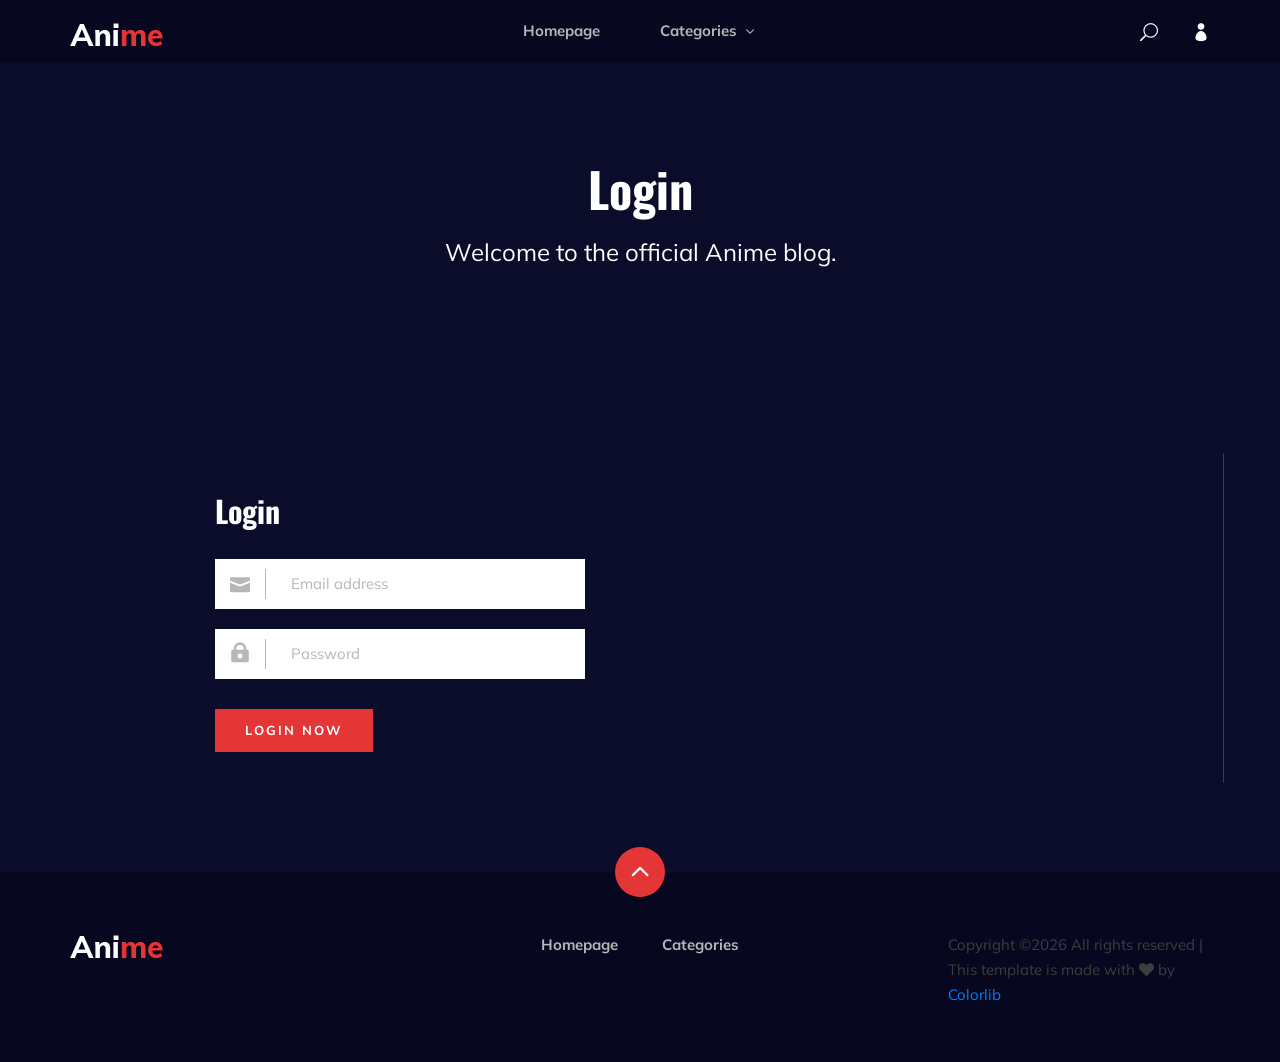
<file: login.html>
<!DOCTYPE html>
<html lang="zxx">

<head>
    <meta charset="UTF-8">
    <meta name="description" content="Anime Template">
    <meta name="keywords" content="Anime, unica, creative, html">
    <meta name="viewport" content="width=device-width, initial-scale=1.0">
    <meta http-equiv="X-UA-Compatible" content="ie=edge">
    <title>Anime | Template</title>

    <!-- Google Font -->
    <link href="https://fonts.googleapis.com/css2?family=Oswald:wght@300;400;500;600;700&display=swap" rel="stylesheet">
    <link href="https://fonts.googleapis.com/css2?family=Mulish:wght@300;400;500;600;700;800;900&display=swap"
        rel="stylesheet">
    <link rel="stylesheet" href="https://unpkg.com/swiper@8/swiper-bundle.min.css" />
    <!-- Css Styles -->
    <link rel="stylesheet" href="css/bootstrap.min.css" type="text/css">
    <link rel="stylesheet" href="css/font-awesome.min.css" type="text/css">
    <link rel="stylesheet" href="css/elegant-icons.css" type="text/css">
    <link rel="stylesheet" href="css/style.css" type="text/css">
</head>

<body>
    <!-- Page Preloder -->
    <div id="preloder" class="preloder">
        <div class="loader"></div>
    </div>

    <!-- Header Section Begin -->
    <header class="header">
        <div class="container">
            <div class="row">
                <div class="col-lg-2">
                    <div class="header__logo">
                        <a href="./index.html">
                            <img src="img/logo.png" alt="">
                        </a>
                    </div>
                </div>
                <div class="col-lg-8">
                    <div class="header__nav">
                        <nav class="header__menu mobile-menu">
                            <ul>
                                <li><a href="./index.html">Homepage</a></li>
                                <li><a href="./categories.html">Categories <span class="arrow_carrot-down"></span></a>
                                    <ul class="dropdown">
                                        <li><a href="./categories.html">Categories</a></li>
                                    </ul>
                                </li>
                            </ul>
                        </nav>
                    </div>
                </div>
                <div class="col-lg-2">
                    <div class="header__right">
                        <a href="#" class="search-switch"><span class="icon_search"></span></a>
                        <a href="./login.html"><span class="icon_profile"></span></a>
                    </div>
                </div>
            </div>
            <div id="mobile-menu-wrap"></div>
        </div>
    </header>
    <!-- Header End -->

    <!-- Normal Breadcrumb Begin -->
    <section class="normal-breadcrumb set-bg" data-setbg="img/normal-breadcrumb.jpg">
        <div class="container">
            <div class="row">
                <div class="col-lg-12 text-center">
                    <div class="normal__breadcrumb__text">
                        <h2>Login</h2>
                        <p>Welcome to the official Anime blog.</p>
                    </div>
                </div>
            </div>
        </div>
    </section>
    <!-- Normal Breadcrumb End -->

    <!-- Login Section Begin -->
    <section class="login spad">
        <div class="container">
            <div class="row">
                <div class="col-lg-12">
                    <div class="login__form">
                        <h3>Login</h3>
                        <form action="#">
                            <div class="input__item">
                                <input type="text" placeholder="Email address">
                                <span class="icon_mail"></span>
                            </div>
                            <div class="input__item">
                                <input type="text" placeholder="Password">
                                <span class="icon_lock"></span>
                            </div>
                            <button type="submit" class="site-btn">Login Now</button>
                        </form>
                    </div>
                </div>
            </div>
        </div>
    </section>
    <!-- Login Section End -->

    <!-- Footer Section Begin -->
    <footer class="footer">
        <div class="page-up">
            <a href="#" id="scrollToTopButton"><span class="arrow_carrot-up"></span></a>
        </div>
        <div class="container">
            <div class="row">
                <div class="col-lg-3">
                    <div class="footer__logo">
                        <a href="./index.html"><img src="img/logo.png" alt=""></a>
                    </div>
                </div>
                <div class="col-lg-6">
                    <div class="footer__nav">
                        <ul>
                            <li class="active"><a href="./index.html">Homepage</a></li>
                            <li><a href="./categories.html">Categories</a></li>
                        </ul>
                    </div>
                </div>
                <div class="col-lg-3">
                    <p><!-- Link back to Colorlib can't be removed. Template is licensed under CC BY 3.0. -->
                      Copyright &copy;<script>document.write(new Date().getFullYear());</script> All rights reserved | This template is made with <i class="fa fa-heart" aria-hidden="true"></i> by <a href="https://colorlib.com" target="_blank">Colorlib</a>
                      <!-- Link back to Colorlib can't be removed. Template is licensed under CC BY 3.0. --></p>

                  </div>
              </div>
          </div>
      </footer>
      <!-- Footer Section End -->

      <!-- Search model Begin -->
      <div class="search-model">
        <div class="h-100 d-flex align-items-center justify-content-center">
            <div class="search-close-switch"><i class="icon_close"></i></div>
            <form class="search-model-form">
                <input type="text" id="search-input" placeholder="Search here.....">
            </form>
        </div>
    </div>
    <!-- Search model end -->

    <!-- Js Plugins -->
</body>

</html>
</file>
<file: css/elegant-icons.css>
@font-face {
	font-family: 'ElegantIcons';
	src:url('../fonts/ElegantIcons.eot');
	src:url('../fonts/ElegantIcons.eot?#iefix') format('embedded-opentype'),
		url('../fonts/ElegantIcons.woff') format('woff'),
		url('../fonts/ElegantIcons.ttf') format('truetype'),
		url('../fonts/ElegantIcons.svg#ElegantIcons') format('svg');
	font-weight: normal;
	font-style: normal;
}

/* Use the following CSS code if you want to use data attributes for inserting your icons */
[data-icon]:before {
	font-family: 'ElegantIcons';
	content: attr(data-icon);
	speak: none;
	font-weight: normal;
	font-variant: normal;
	text-transform: none;
	line-height: 1;
	-webkit-font-smoothing: antialiased;
	-moz-osx-font-smoothing: grayscale;
}

/* Use the following CSS code if you want to have a class per icon */
/*
Instead of a list of all class selectors,
you can use the generic selector below, but it's slower:
[class*="your-class-prefix"] {
*/
.arrow_up, .arrow_down, .arrow_left, .arrow_right, .arrow_left-up, .arrow_right-up, .arrow_right-down, .arrow_left-down, .arrow-up-down, .arrow_up-down_alt, .arrow_left-right_alt, .arrow_left-right, .arrow_expand_alt2, .arrow_expand_alt, .arrow_condense, .arrow_expand, .arrow_move, .arrow_carrot-up, .arrow_carrot-down, .arrow_carrot-left, .arrow_carrot-right, .arrow_carrot-2up, .arrow_carrot-2down, .arrow_carrot-2left, .arrow_carrot-2right, .arrow_carrot-up_alt2, .arrow_carrot-down_alt2, .arrow_carrot-left_alt2, .arrow_carrot-right_alt2, .arrow_carrot-2up_alt2, .arrow_carrot-2down_alt2, .arrow_carrot-2left_alt2, .arrow_carrot-2right_alt2, .arrow_triangle-up, .arrow_triangle-down, .arrow_triangle-left, .arrow_triangle-right, .arrow_triangle-up_alt2, .arrow_triangle-down_alt2, .arrow_triangle-left_alt2, .arrow_triangle-right_alt2, .arrow_back, .icon_minus-06, .icon_plus, .icon_close, .icon_check, .icon_minus_alt2, .icon_plus_alt2, .icon_close_alt2, .icon_check_alt2, .icon_zoom-out_alt, .icon_zoom-in_alt, .icon_search, .icon_box-empty, .icon_box-selected, .icon_minus-box, .icon_plus-box, .icon_box-checked, .icon_circle-empty, .icon_circle-slelected, .icon_stop_alt2, .icon_stop, .icon_pause_alt2, .icon_pause, .icon_menu, .icon_menu-square_alt2, .icon_menu-circle_alt2, .icon_ul, .icon_ol, .icon_adjust-horiz, .icon_adjust-vert, .icon_document_alt, .icon_documents_alt, .icon_pencil, .icon_pencil-edit_alt, .icon_pencil-edit, .icon_folder-alt, .icon_folder-open_alt, .icon_folder-add_alt, .icon_info_alt, .icon_error-oct_alt, .icon_error-circle_alt, .icon_error-triangle_alt, .icon_question_alt2, .icon_question, .icon_comment_alt, .icon_chat_alt, .icon_vol-mute_alt, .icon_volume-low_alt, .icon_volume-high_alt, .icon_quotations, .icon_quotations_alt2, .icon_clock_alt, .icon_lock_alt, .icon_lock-open_alt, .icon_key_alt, .icon_cloud_alt, .icon_cloud-upload_alt, .icon_cloud-download_alt, .icon_image, .icon_images, .icon_lightbulb_alt, .icon_gift_alt, .icon_house_alt, .icon_genius, .icon_mobile, .icon_tablet, .icon_laptop, .icon_desktop, .icon_camera_alt, .icon_mail_alt, .icon_cone_alt, .icon_ribbon_alt, .icon_bag_alt, .icon_creditcard, .icon_cart_alt, .icon_paperclip, .icon_tag_alt, .icon_tags_alt, .icon_trash_alt, .icon_cursor_alt, .icon_mic_alt, .icon_compass_alt, .icon_pin_alt, .icon_pushpin_alt, .icon_map_alt, .icon_drawer_alt, .icon_toolbox_alt, .icon_book_alt, .icon_calendar, .icon_film, .icon_table, .icon_contacts_alt, .icon_headphones, .icon_lifesaver, .icon_piechart, .icon_refresh, .icon_link_alt, .icon_link, .icon_loading, .icon_blocked, .icon_archive_alt, .icon_heart_alt, .icon_star_alt, .icon_star-half_alt, .icon_star, .icon_star-half, .icon_tools, .icon_tool, .icon_cog, .icon_cogs, .arrow_up_alt, .arrow_down_alt, .arrow_left_alt, .arrow_right_alt, .arrow_left-up_alt, .arrow_right-up_alt, .arrow_right-down_alt, .arrow_left-down_alt, .arrow_condense_alt, .arrow_expand_alt3, .arrow_carrot_up_alt, .arrow_carrot-down_alt, .arrow_carrot-left_alt, .arrow_carrot-right_alt, .arrow_carrot-2up_alt, .arrow_carrot-2dwnn_alt, .arrow_carrot-2left_alt, .arrow_carrot-2right_alt, .arrow_triangle-up_alt, .arrow_triangle-down_alt, .arrow_triangle-left_alt, .arrow_triangle-right_alt, .icon_minus_alt, .icon_plus_alt, .icon_close_alt, .icon_check_alt, .icon_zoom-out, .icon_zoom-in, .icon_stop_alt, .icon_menu-square_alt, .icon_menu-circle_alt, .icon_document, .icon_documents, .icon_pencil_alt, .icon_folder, .icon_folder-open, .icon_folder-add, .icon_folder_upload, .icon_folder_download, .icon_info, .icon_error-circle, .icon_error-oct, .icon_error-triangle, .icon_question_alt, .icon_comment, .icon_chat, .icon_vol-mute, .icon_volume-low, .icon_volume-high, .icon_quotations_alt, .icon_clock, .icon_lock, .icon_lock-open, .icon_key, .icon_cloud, .icon_cloud-upload, .icon_cloud-download, .icon_lightbulb, .icon_gift, .icon_house, .icon_camera, .icon_mail, .icon_cone, .icon_ribbon, .icon_bag, .icon_cart, .icon_tag, .icon_tags, .icon_trash, .icon_cursor, .icon_mic, .icon_compass, .icon_pin, .icon_pushpin, .icon_map, .icon_drawer, .icon_toolbox, .icon_book, .icon_contacts, .icon_archive, .icon_heart, .icon_profile, .icon_group, .icon_grid-2x2, .icon_grid-3x3, .icon_music, .icon_pause_alt, .icon_phone, .icon_upload, .icon_download, .social_facebook, .social_twitter, .social_pinterest, .social_googleplus, .social_tumblr, .social_tumbleupon, .social_wordpress, .social_instagram, .social_dribbble, .social_vimeo, .social_linkedin, .social_rss, .social_deviantart, .social_share, .social_myspace, .social_skype, .social_youtube, .social_picassa, .social_googledrive, .social_flickr, .social_blogger, .social_spotify, .social_delicious, .social_facebook_circle, .social_twitter_circle, .social_pinterest_circle, .social_googleplus_circle, .social_tumblr_circle, .social_stumbleupon_circle, .social_wordpress_circle, .social_instagram_circle, .social_dribbble_circle, .social_vimeo_circle, .social_linkedin_circle, .social_rss_circle, .social_deviantart_circle, .social_share_circle, .social_myspace_circle, .social_skype_circle, .social_youtube_circle, .social_picassa_circle, .social_googledrive_alt2, .social_flickr_circle, .social_blogger_circle, .social_spotify_circle, .social_delicious_circle, .social_facebook_square, .social_twitter_square, .social_pinterest_square, .social_googleplus_square, .social_tumblr_square, .social_stumbleupon_square, .social_wordpress_square, .social_instagram_square, .social_dribbble_square, .social_vimeo_square, .social_linkedin_square, .social_rss_square, .social_deviantart_square, .social_share_square, .social_myspace_square, .social_skype_square, .social_youtube_square, .social_picassa_square, .social_googledrive_square, .social_flickr_square, .social_blogger_square, .social_spotify_square, .social_delicious_square, .icon_printer, .icon_calulator, .icon_building, .icon_floppy, .icon_drive, .icon_search-2, .icon_id, .icon_id-2, .icon_puzzle, .icon_like, .icon_dislike, .icon_mug, .icon_currency, .icon_wallet, .icon_pens, .icon_easel, .icon_flowchart, .icon_datareport, .icon_briefcase, .icon_shield, .icon_percent, .icon_globe, .icon_globe-2, .icon_target, .icon_hourglass, .icon_balance, .icon_rook, .icon_printer-alt, .icon_calculator_alt, .icon_building_alt, .icon_floppy_alt, .icon_drive_alt, .icon_search_alt, .icon_id_alt, .icon_id-2_alt, .icon_puzzle_alt, .icon_like_alt, .icon_dislike_alt, .icon_mug_alt, .icon_currency_alt, .icon_wallet_alt, .icon_pens_alt, .icon_easel_alt, .icon_flowchart_alt, .icon_datareport_alt, .icon_briefcase_alt, .icon_shield_alt, .icon_percent_alt, .icon_globe_alt, .icon_clipboard {
	font-family: 'ElegantIcons';
	speak: none;
	font-style: normal;
	font-weight: normal;
	font-variant: normal;
	text-transform: none;
	line-height: 1;
	-webkit-font-smoothing: antialiased;
}
.arrow_up:before {
	content: "\21";
}
.arrow_down:before {
	content: "\22";
}
.arrow_left:before {
	content: "\23";
}
.arrow_right:before {
	content: "\24";
}
.arrow_left-up:before {
	content: "\25";
}
.arrow_right-up:before {
	content: "\26";
}
.arrow_right-down:before {
	content: "\27";
}
.arrow_left-down:before {
	content: "\28";
}
.arrow-up-down:before {
	content: "\29";
}
.arrow_up-down_alt:before {
	content: "\2a";
}
.arrow_left-right_alt:before {
	content: "\2b";
}
.arrow_left-right:before {
	content: "\2c";
}
.arrow_expand_alt2:before {
	content: "\2d";
}
.arrow_expand_alt:before {
	content: "\2e";
}
.arrow_condense:before {
	content: "\2f";
}
.arrow_expand:before {
	content: "\30";
}
.arrow_move:before {
	content: "\31";
}
.arrow_carrot-up:before {
	content: "\32";
}
.arrow_carrot-down:before {
	content: "\33";
}
.arrow_carrot-left:before {
	content: "\34";
}
.arrow_carrot-right:before {
	content: "\35";
}
.arrow_carrot-2up:before {
	content: "\36";
}
.arrow_carrot-2down:before {
	content: "\37";
}
.arrow_carrot-2left:before {
	content: "\38";
}
.arrow_carrot-2right:before {
	content: "\39";
}
.arrow_carrot-up_alt2:before {
	content: "\3a";
}
.arrow_carrot-down_alt2:before {
	content: "\3b";
}
.arrow_carrot-left_alt2:before {
	content: "\3c";
}
.arrow_carrot-right_alt2:before {
	content: "\3d";
}
.arrow_carrot-2up_alt2:before {
	content: "\3e";
}
.arrow_carrot-2down_alt2:before {
	content: "\3f";
}
.arrow_carrot-2left_alt2:before {
	content: "\40";
}
.arrow_carrot-2right_alt2:before {
	content: "\41";
}
.arrow_triangle-up:before {
	content: "\42";
}
.arrow_triangle-down:before {
	content: "\43";
}
.arrow_triangle-left:before {
	content: "\44";
}
.arrow_triangle-right:before {
	content: "\45";
}
.arrow_triangle-up_alt2:before {
	content: "\46";
}
.arrow_triangle-down_alt2:before {
	content: "\47";
}
.arrow_triangle-left_alt2:before {
	content: "\48";
}
.arrow_triangle-right_alt2:before {
	content: "\49";
}
.arrow_back:before {
	content: "\4a";
}
.icon_minus-06:before {
	content: "\4b";
}
.icon_plus:before {
	content: "\4c";
}
.icon_close:before {
	content: "\4d";
}
.icon_check:before {
	content: "\4e";
}
.icon_minus_alt2:before {
	content: "\4f";
}
.icon_plus_alt2:before {
	content: "\50";
}
.icon_close_alt2:before {
	content: "\51";
}
.icon_check_alt2:before {
	content: "\52";
}
.icon_zoom-out_alt:before {
	content: "\53";
}
.icon_zoom-in_alt:before {
	content: "\54";
}
.icon_search:before {
	content: "\55";
}
.icon_box-empty:before {
	content: "\56";
}
.icon_box-selected:before {
	content: "\57";
}
.icon_minus-box:before {
	content: "\58";
}
.icon_plus-box:before {
	content: "\59";
}
.icon_box-checked:before {
	content: "\5a";
}
.icon_circle-empty:before {
	content: "\5b";
}
.icon_circle-slelected:before {
	content: "\5c";
}
.icon_stop_alt2:before {
	content: "\5d";
}
.icon_stop:before {
	content: "\5e";
}
.icon_pause_alt2:before {
	content: "\5f";
}
.icon_pause:before {
	content: "\60";
}
.icon_menu:before {
	content: "\61";
}
.icon_menu-square_alt2:before {
	content: "\62";
}
.icon_menu-circle_alt2:before {
	content: "\63";
}
.icon_ul:before {
	content: "\64";
}
.icon_ol:before {
	content: "\65";
}
.icon_adjust-horiz:before {
	content: "\66";
}
.icon_adjust-vert:before {
	content: "\67";
}
.icon_document_alt:before {
	content: "\68";
}
.icon_documents_alt:before {
	content: "\69";
}
.icon_pencil:before {
	content: "\6a";
}
.icon_pencil-edit_alt:before {
	content: "\6b";
}
.icon_pencil-edit:before {
	content: "\6c";
}
.icon_folder-alt:before {
	content: "\6d";
}
.icon_folder-open_alt:before {
	content: "\6e";
}
.icon_folder-add_alt:before {
	content: "\6f";
}
.icon_info_alt:before {
	content: "\70";
}
.icon_error-oct_alt:before {
	content: "\71";
}
.icon_error-circle_alt:before {
	content: "\72";
}
.icon_error-triangle_alt:before {
	content: "\73";
}
.icon_question_alt2:before {
	content: "\74";
}
.icon_question:before {
	content: "\75";
}
.icon_comment_alt:before {
	content: "\76";
}
.icon_chat_alt:before {
	content: "\77";
}
.icon_vol-mute_alt:before {
	content: "\78";
}
.icon_volume-low_alt:before {
	content: "\79";
}
.icon_volume-high_alt:before {
	content: "\7a";
}
.icon_quotations:before {
	content: "\7b";
}
.icon_quotations_alt2:before {
	content: "\7c";
}
.icon_clock_alt:before {
	content: "\7d";
}
.icon_lock_alt:before {
	content: "\7e";
}
.icon_lock-open_alt:before {
	content: "\e000";
}
.icon_key_alt:before {
	content: "\e001";
}
.icon_cloud_alt:before {
	content: "\e002";
}
.icon_cloud-upload_alt:before {
	content: "\e003";
}
.icon_cloud-download_alt:before {
	content: "\e004";
}
.icon_image:before {
	content: "\e005";
}
.icon_images:before {
	content: "\e006";
}
.icon_lightbulb_alt:before {
	content: "\e007";
}
.icon_gift_alt:before {
	content: "\e008";
}
.icon_house_alt:before {
	content: "\e009";
}
.icon_genius:before {
	content: "\e00a";
}
.icon_mobile:before {
	content: "\e00b";
}
.icon_tablet:before {
	content: "\e00c";
}
.icon_laptop:before {
	content: "\e00d";
}
.icon_desktop:before {
	content: "\e00e";
}
.icon_camera_alt:before {
	content: "\e00f";
}
.icon_mail_alt:before {
	content: "\e010";
}
.icon_cone_alt:before {
	content: "\e011";
}
.icon_ribbon_alt:before {
	content: "\e012";
}
.icon_bag_alt:before {
	content: "\e013";
}
.icon_creditcard:before {
	content: "\e014";
}
.icon_cart_alt:before {
	content: "\e015";
}
.icon_paperclip:before {
	content: "\e016";
}
.icon_tag_alt:before {
	content: "\e017";
}
.icon_tags_alt:before {
	content: "\e018";
}
.icon_trash_alt:before {
	content: "\e019";
}
.icon_cursor_alt:before {
	content: "\e01a";
}
.icon_mic_alt:before {
	content: "\e01b";
}
.icon_compass_alt:before {
	content: "\e01c";
}
.icon_pin_alt:before {
	content: "\e01d";
}
.icon_pushpin_alt:before {
	content: "\e01e";
}
.icon_map_alt:before {
	content: "\e01f";
}
.icon_drawer_alt:before {
	content: "\e020";
}
.icon_toolbox_alt:before {
	content: "\e021";
}
.icon_book_alt:before {
	content: "\e022";
}
.icon_calendar:before {
	content: "\e023";
}
.icon_film:before {
	content: "\e024";
}
.icon_table:before {
	content: "\e025";
}
.icon_contacts_alt:before {
	content: "\e026";
}
.icon_headphones:before {
	content: "\e027";
}
.icon_lifesaver:before {
	content: "\e028";
}
.icon_piechart:before {
	content: "\e029";
}
.icon_refresh:before {
	content: "\e02a";
}
.icon_link_alt:before {
	content: "\e02b";
}
.icon_link:before {
	content: "\e02c";
}
.icon_loading:before {
	content: "\e02d";
}
.icon_blocked:before {
	content: "\e02e";
}
.icon_archive_alt:before {
	content: "\e02f";
}
.icon_heart_alt:before {
	content: "\e030";
}
.icon_star_alt:before {
	content: "\e031";
}
.icon_star-half_alt:before {
	content: "\e032";
}
.icon_star:before {
	content: "\e033";
}
.icon_star-half:before {
	content: "\e034";
}
.icon_tools:before {
	content: "\e035";
}
.icon_tool:before {
	content: "\e036";
}
.icon_cog:before {
	content: "\e037";
}
.icon_cogs:before {
	content: "\e038";
}
.arrow_up_alt:before {
	content: "\e039";
}
.arrow_down_alt:before {
	content: "\e03a";
}
.arrow_left_alt:before {
	content: "\e03b";
}
.arrow_right_alt:before {
	content: "\e03c";
}
.arrow_left-up_alt:before {
	content: "\e03d";
}
.arrow_right-up_alt:before {
	content: "\e03e";
}
.arrow_right-down_alt:before {
	content: "\e03f";
}
.arrow_left-down_alt:before {
	content: "\e040";
}
.arrow_condense_alt:before {
	content: "\e041";
}
.arrow_expand_alt3:before {
	content: "\e042";
}
.arrow_carrot_up_alt:before {
	content: "\e043";
}
.arrow_carrot-down_alt:before {
	content: "\e044";
}
.arrow_carrot-left_alt:before {
	content: "\e045";
}
.arrow_carrot-right_alt:before {
	content: "\e046";
}
.arrow_carrot-2up_alt:before {
	content: "\e047";
}
.arrow_carrot-2dwnn_alt:before {
	content: "\e048";
}
.arrow_carrot-2left_alt:before {
	content: "\e049";
}
.arrow_carrot-2right_alt:before {
	content: "\e04a";
}
.arrow_triangle-up_alt:before {
	content: "\e04b";
}
.arrow_triangle-down_alt:before {
	content: "\e04c";
}
.arrow_triangle-left_alt:before {
	content: "\e04d";
}
.arrow_triangle-right_alt:before {
	content: "\e04e";
}
.icon_minus_alt:before {
	content: "\e04f";
}
.icon_plus_alt:before {
	content: "\e050";
}
.icon_close_alt:before {
	content: "\e051";
}
.icon_check_alt:before {
	content: "\e052";
}
.icon_zoom-out:before {
	content: "\e053";
}
.icon_zoom-in:before {
	content: "\e054";
}
.icon_stop_alt:before {
	content: "\e055";
}
.icon_menu-square_alt:before {
	content: "\e056";
}
.icon_menu-circle_alt:before {
	content: "\e057";
}
.icon_document:before {
	content: "\e058";
}
.icon_documents:before {
	content: "\e059";
}
.icon_pencil_alt:before {
	content: "\e05a";
}
.icon_folder:before {
	content: "\e05b";
}
.icon_folder-open:before {
	content: "\e05c";
}
.icon_folder-add:before {
	content: "\e05d";
}
.icon_folder_upload:before {
	content: "\e05e";
}
.icon_folder_download:before {
	content: "\e05f";
}
.icon_info:before {
	content: "\e060";
}
.icon_error-circle:before {
	content: "\e061";
}
.icon_error-oct:before {
	content: "\e062";
}
.icon_error-triangle:before {
	content: "\e063";
}
.icon_question_alt:before {
	content: "\e064";
}
.icon_comment:before {
	content: "\e065";
}
.icon_chat:before {
	content: "\e066";
}
.icon_vol-mute:before {
	content: "\e067";
}
.icon_volume-low:before {
	content: "\e068";
}
.icon_volume-high:before {
	content: "\e069";
}
.icon_quotations_alt:before {
	content: "\e06a";
}
.icon_clock:before {
	content: "\e06b";
}
.icon_lock:before {
	content: "\e06c";
}
.icon_lock-open:before {
	content: "\e06d";
}
.icon_key:before {
	content: "\e06e";
}
.icon_cloud:before {
	content: "\e06f";
}
.icon_cloud-upload:before {
	content: "\e070";
}
.icon_cloud-download:before {
	content: "\e071";
}
.icon_lightbulb:before {
	content: "\e072";
}
.icon_gift:before {
	content: "\e073";
}
.icon_house:before {
	content: "\e074";
}
.icon_camera:before {
	content: "\e075";
}
.icon_mail:before {
	content: "\e076";
}
.icon_cone:before {
	content: "\e077";
}
.icon_ribbon:before {
	content: "\e078";
}
.icon_bag:before {
	content: "\e079";
}
.icon_cart:before {
	content: "\e07a";
}
.icon_tag:before {
	content: "\e07b";
}
.icon_tags:before {
	content: "\e07c";
}
.icon_trash:before {
	content: "\e07d";
}
.icon_cursor:before {
	content: "\e07e";
}
.icon_mic:before {
	content: "\e07f";
}
.icon_compass:before {
	content: "\e080";
}
.icon_pin:before {
	content: "\e081";
}
.icon_pushpin:before {
	content: "\e082";
}
.icon_map:before {
	content: "\e083";
}
.icon_drawer:before {
	content: "\e084";
}
.icon_toolbox:before {
	content: "\e085";
}
.icon_book:before {
	content: "\e086";
}
.icon_contacts:before {
	content: "\e087";
}
.icon_archive:before {
	content: "\e088";
}
.icon_heart:before {
	content: "\e089";
}
.icon_profile:before {
	content: "\e08a";
}
.icon_group:before {
	content: "\e08b";
}
.icon_grid-2x2:before {
	content: "\e08c";
}
.icon_grid-3x3:before {
	content: "\e08d";
}
.icon_music:before {
	content: "\e08e";
}
.icon_pause_alt:before {
	content: "\e08f";
}
.icon_phone:before {
	content: "\e090";
}
.icon_upload:before {
	content: "\e091";
}
.icon_download:before {
	content: "\e092";
}
.social_facebook:before {
	content: "\e093";
}
.social_twitter:before {
	content: "\e094";
}
.social_pinterest:before {
	content: "\e095";
}
.social_googleplus:before {
	content: "\e096";
}
.social_tumblr:before {
	content: "\e097";
}
.social_tumbleupon:before {
	content: "\e098";
}
.social_wordpress:before {
	content: "\e099";
}
.social_instagram:before {
	content: "\e09a";
}
.social_dribbble:before {
	content: "\e09b";
}
.social_vimeo:before {
	content: "\e09c";
}
.social_linkedin:before {
	content: "\e09d";
}
.social_rss:before {
	content: "\e09e";
}
.social_deviantart:before {
	content: "\e09f";
}
.social_share:before {
	content: "\e0a0";
}
.social_myspace:before {
	content: "\e0a1";
}
.social_skype:before {
	content: "\e0a2";
}
.social_youtube:before {
	content: "\e0a3";
}
.social_picassa:before {
	content: "\e0a4";
}
.social_googledrive:before {
	content: "\e0a5";
}
.social_flickr:before {
	content: "\e0a6";
}
.social_blogger:before {
	content: "\e0a7";
}
.social_spotify:before {
	content: "\e0a8";
}
.social_delicious:before {
	content: "\e0a9";
}
.social_facebook_circle:before {
	content: "\e0aa";
}
.social_twitter_circle:before {
	content: "\e0ab";
}
.social_pinterest_circle:before {
	content: "\e0ac";
}
.social_googleplus_circle:before {
	content: "\e0ad";
}
.social_tumblr_circle:before {
	content: "\e0ae";
}
.social_stumbleupon_circle:before {
	content: "\e0af";
}
.social_wordpress_circle:before {
	content: "\e0b0";
}
.social_instagram_circle:before {
	content: "\e0b1";
}
.social_dribbble_circle:before {
	content: "\e0b2";
}
.social_vimeo_circle:before {
	content: "\e0b3";
}
.social_linkedin_circle:before {
	content: "\e0b4";
}
.social_rss_circle:before {
	content: "\e0b5";
}
.social_deviantart_circle:before {
	content: "\e0b6";
}
.social_share_circle:before {
	content: "\e0b7";
}
.social_myspace_circle:before {
	content: "\e0b8";
}
.social_skype_circle:before {
	content: "\e0b9";
}
.social_youtube_circle:before {
	content: "\e0ba";
}
.social_picassa_circle:before {
	content: "\e0bb";
}
.social_googledrive_alt2:before {
	content: "\e0bc";
}
.social_flickr_circle:before {
	content: "\e0bd";
}
.social_blogger_circle:before {
	content: "\e0be";
}
.social_spotify_circle:before {
	content: "\e0bf";
}
.social_delicious_circle:before {
	content: "\e0c0";
}
.social_facebook_square:before {
	content: "\e0c1";
}
.social_twitter_square:before {
	content: "\e0c2";
}
.social_pinterest_square:before {
	content: "\e0c3";
}
.social_googleplus_square:before {
	content: "\e0c4";
}
.social_tumblr_square:before {
	content: "\e0c5";
}
.social_stumbleupon_square:before {
	content: "\e0c6";
}
.social_wordpress_square:before {
	content: "\e0c7";
}
.social_instagram_square:before {
	content: "\e0c8";
}
.social_dribbble_square:before {
	content: "\e0c9";
}
.social_vimeo_square:before {
	content: "\e0ca";
}
.social_linkedin_square:before {
	content: "\e0cb";
}
.social_rss_square:before {
	content: "\e0cc";
}
.social_deviantart_square:before {
	content: "\e0cd";
}
.social_share_square:before {
	content: "\e0ce";
}
.social_myspace_square:before {
	content: "\e0cf";
}
.social_skype_square:before {
	content: "\e0d0";
}
.social_youtube_square:before {
	content: "\e0d1";
}
.social_picassa_square:before {
	content: "\e0d2";
}
.social_googledrive_square:before {
	content: "\e0d3";
}
.social_flickr_square:before {
	content: "\e0d4";
}
.social_blogger_square:before {
	content: "\e0d5";
}
.social_spotify_square:before {
	content: "\e0d6";
}
.social_delicious_square:before {
	content: "\e0d7";
}
.icon_printer:before {
	content: "\e103";
}
.icon_calulator:before {
	content: "\e0ee";
}
.icon_building:before {
	content: "\e0ef";
}
.icon_floppy:before {
	content: "\e0e8";
}
.icon_drive:before {
	content: "\e0ea";
}
.icon_search-2:before {
	content: "\e101";
}
.icon_id:before {
	content: "\e107";
}
.icon_id-2:before {
	content: "\e108";
}
.icon_puzzle:before {
	content: "\e102";
}
.icon_like:before {
	content: "\e106";
}
.icon_dislike:before {
	content: "\e0eb";
}
.icon_mug:before {
	content: "\e105";
}
.icon_currency:before {
	content: "\e0ed";
}
.icon_wallet:before {
	content: "\e100";
}
.icon_pens:before {
	content: "\e104";
}
.icon_easel:before {
	content: "\e0e9";
}
.icon_flowchart:before {
	content: "\e109";
}
.icon_datareport:before {
	content: "\e0ec";
}
.icon_briefcase:before {
	content: "\e0fe";
}
.icon_shield:before {
	content: "\e0f6";
}
.icon_percent:before {
	content: "\e0fb";
}
.icon_globe:before {
	content: "\e0e2";
}
.icon_globe-2:before {
	content: "\e0e3";
}
.icon_target:before {
	content: "\e0f5";
}
.icon_hourglass:before {
	content: "\e0e1";
}
.icon_balance:before {
	content: "\e0ff";
}
.icon_rook:before {
	content: "\e0f8";
}
.icon_printer-alt:before {
	content: "\e0fa";
}
.icon_calculator_alt:before {
	content: "\e0e7";
}
.icon_building_alt:before {
	content: "\e0fd";
}
.icon_floppy_alt:before {
	content: "\e0e4";
}
.icon_drive_alt:before {
	content: "\e0e5";
}
.icon_search_alt:before {
	content: "\e0f7";
}
.icon_id_alt:before {
	content: "\e0e0";
}
.icon_id-2_alt:before {
	content: "\e0fc";
}
.icon_puzzle_alt:before {
	content: "\e0f9";
}
.icon_like_alt:before {
	content: "\e0dd";
}
.icon_dislike_alt:before {
	content: "\e0f1";
}
.icon_mug_alt:before {
	content: "\e0dc";
}
.icon_currency_alt:before {
	content: "\e0f3";
}
.icon_wallet_alt:before {
	content: "\e0d8";
}
.icon_pens_alt:before {
	content: "\e0db";
}
.icon_easel_alt:before {
	content: "\e0f0";
}
.icon_flowchart_alt:before {
	content: "\e0df";
}
.icon_datareport_alt:before {
	content: "\e0f2";
}
.icon_briefcase_alt:before {
	content: "\e0f4";
}
.icon_shield_alt:before {
	content: "\e0d9";
}
.icon_percent_alt:before {
	content: "\e0da";
}
.icon_globe_alt:before {
	content: "\e0de";
}
.icon_clipboard:before {
	content: "\e0e6";
}


	.glyph {
		float: left;
		text-align: center;
		padding: .75em;
		margin: .4em 1.5em .75em 0;
		width: 6em;
text-shadow: none;
	}
        .glyph_big {
        font-size: 128px;
        color: #59c5dc;
        float: left;
        margin-right: 20px;
        }

        .glyph div { padding-bottom: 10px;}

	.glyph input {
		font-family: consolas, monospace;
		font-size: 12px;
		width: 100%;
		text-align: center;
		border: 0;
		box-shadow: 0 0 0 1px #ccc;
		padding: .2em;
                -moz-border-radius: 5px;
                -webkit-border-radius: 5px;
	}
	.centered {
		margin-left: auto;
		margin-right: auto;
	}
	.glyph .fs1 {
		font-size: 2em;
	}
</file>
<file: css/style.css>
html,body{height:100%;font-family:'Mulish', sans-serif;-webkit-font-smoothing:antialiased;background:#0b0c2a}h1,h2,h3,h4,h5,h6{margin:0;color:#111111;font-weight:400;font-family:'Mulish', sans-serif}h1{font-size:70px}h2{font-size:36px}h3{font-size:30px}h4{font-size:24px}h5{font-size:18px}h6{font-size:16px}p{font-size:15px;font-family:'Mulish', sans-serif;color:#3d3d3d;font-weight:400;line-height:25px;margin:0 0 15px 0}img{max-width:100%}input:focus,select:focus,button:focus,textarea:focus{outline:none}a:hover,a:focus{text-decoration:none;outline:none;color:#fff}ul,ol{padding:0;margin:0}.section-title{margin-bottom:30px}.section-title h4,.section-title h5{color:#fff;font-weight:600;line-height:21px;text-transform:uppercase;padding-left:20px;position:relative;font-family:'Oswald', sans-serif}.section-title h4:after,.section-title h5:after{position:absolute;left:0;top:-6px;height:32px;width:4px;background:#e53637;content:""}.set-bg{background-repeat:no-repeat;background-size:cover;background-position:top center}.spad{padding-top:100px;padding-bottom:100px}.text-white h1,.text-white h2,.text-white h3,.text-white h4,.text-white h5,.text-white h6,.text-white p,.text-white span,.text-white li,.text-white a{color:#fff}.primary-btn{display:inline-block;font-size:13px;font-weight:700;text-transform:uppercase;color:#fff;letter-spacing:2px}.primary-btn span{font-size:18px;margin-left:5px;position:relative;top:3px}.site-btn{font-size:13px;color:#fff;background:#e53637;font-weight:700;border:none;border-radius:2px;letter-spacing:2px;text-transform:uppercase;display:inline-block;padding:12px 30px}.preloder{position:fixed;width:100%;height:100%;top:0;left:0;z-index:999999;background:#000;visibility:hidden;opacity:0;transition:.2s}.preloder.active{visibility:visible;opacity:1}.loader{width:40px;height:40px;position:absolute;top:50%;left:50%;margin-top:-13px;margin-left:-13px;border-radius:60px;animation:loader 0.8s linear infinite;-webkit-animation:loader 0.8s linear infinite}@keyframes loader{0%{transform:rotate(0deg);border:4px solid #f44336;border-left-color:transparent}50%{transform:rotate(180deg);border:4px solid #673ab7;border-left-color:transparent}100%{transform:rotate(360deg);border:4px solid #f44336;border-left-color:transparent}}.spacial-controls{position:fixed;width:111px;height:91px;top:0;right:0;z-index:999}.spacial-controls .search-switch{display:block;height:100%;padding-top:30px;background:#323232;text-align:center;cursor:pointer}.search-model{z-index:-1;opacity:0;position:fixed;width:100%;height:100%;left:0;top:0;background:#000;transition:opacity 1s,z-index 1s}.search-model.active{z-index:9999;opacity:1}.search-model-form{padding:0 15px}.search-model-form input{width:500px;font-size:40px;border:none;border-bottom:2px solid #333;background:0 0;color:#999}.search-close-switch{position:absolute;width:50px;height:50px;background:#333;color:#fff;text-align:center;border-radius:50%;font-size:28px;line-height:28px;top:30px;cursor:pointer;display:flex;align-items:center;justify-content:center}.header{background:#070720}.header__logo{padding:20px 0 17px}.header__logo a{display:inline-block}.header__menu{text-align:center}.header__menu ul li{list-style:none;display:inline-block;position:relative;margin-right:16px}.header__menu ul li.active a{background:#e53637;color:#fff}.header__menu ul li:hover a{color:#fff}.header__menu ul li:hover .dropdown{top:62px;opacity:1;visibility:visible}.header__menu ul li:hover .dropdown li a{background:transparent}.header__menu ul li:last-child{margin-right:0}.header__menu ul li .dropdown{position:absolute;left:0;top:82px;width:150px;background:#fff;text-align:left;padding:5px 0;z-index:9;opacity:0;visibility:hidden;transition:all,0.3s}.header__menu ul li .dropdown li{display:block;margin-right:0}.header__menu ul li .dropdown li a{font-size:14px;color:#111;font-weight:500;padding:5px 20px}.header__menu ul li a{font-size:15px;color:#b7b7b7;display:block;font-weight:700;transition:all,0.5s;padding:20px}.header__menu ul li a span{position:relative;font-size:17px;top:2px}.header__right{text-align:right;padding:20px 0 15px}.header__right a{display:inline-block;font-size:18px;color:#fff;margin-right:30px}.header__right a:last-child{margin-right:0}.slicknav_menu{display:none}.hero{padding-top:50px}.hero-box{position:relative}.hero-box .hero__slider-pagination{position:absolute;left:0;bottom:10px;width:100%;text-align:center}.hero-box .hero__slider-pagination span{height:8px;width:8px;background:#b7b7b7;border-radius:50%;margin-right:10px;opacity:1}.hero-box .hero__slider-pagination span.active{background:#ffffff}.hero-box .hero__slider-pagination span:last-child{margin-right:0}.hero-box .hero__slider-pagination span.swiper-pagination-bullet-active{background-color:white}.hero-box .hero__slider-arrow{font-size:36px;height:66px;width:66px;background:#0b0c2a;line-height:66px;text-align:center;color:#fff;transform:rotate(45deg);position:relative;z-index:4;position:absolute;left:-33px;top:50%;margin-top:-47px}.hero-box .hero__slider-arrow.arrow__next{left:auto;right:-33px}.hero-box .hero__slider-arrow:after{position:absolute;top:6px;left:0;right:0;height:54px;width:54px;background:rgba(255,255,255,0.1);content:"";z-index:-1;margin:0 auto}.hero-box .hero__slider-arrow span{transform:rotate(-45deg);display:block;z-index:1}.hero__items{padding:250px 0 42px 50px;border-radius:5px;position:relative}.hero__text{position:relative;z-index:9}.hero__text .label{font-size:13px;color:#e53637;background:#fff;padding:5px 14px 3px;display:inline-block;position:relative;top:-100px;opacity:0;transition:all,0.2s}.hero__text h2{color:#fff;font-size:42px;font-family:'Oswald', sans-serif;font-weight:700;line-height:52px;margin-top:35px;margin-bottom:8px;position:relative;top:-100px;opacity:0;transition:all,0.4s}.hero__text p{color:#fff;font-size:16px;margin-bottom:40px;position:relative;top:-100px;opacity:0;transition:all,0.6s}.hero__text a{position:relative;top:-100px;opacity:0;transition:all,0.8s}.hero__text a span{font-size:13px;color:#fff;background:#e53637;display:inline-block;font-weight:700;letter-spacing:2px;text-transform:uppercase;padding:14px 20px;border-radius:4px 0 0 4px;margin-right:1px}.hero__text a i{font-size:20px;display:inline-block;background:#e53637;padding:11px 5px 16px 8px;color:#fff;border-radius:0 4px 4px 0}.hero__text .show{opacity:1}.hero__slider{position:relative}.hero__slider .swiper-slide-active .hero__text .label{top:0;opacity:1}.hero__slider .swiper-slide-active .hero__text h2{top:0;opacity:1}.hero__slider .swiper-slide-active .hero__text p{top:0;opacity:1}.hero__slider .swiper-slide-active .hero__text a{top:0;opacity:1}.product{padding-bottom:60px;padding-top:80px}.product-page{padding-top:60px}.btn__all{text-align:right;margin-bottom:30px}.trending__product{margin-bottom:50px}.popular__product{margin-bottom:50px}.recent__product{margin-bottom:50px}.product__item{margin-bottom:30px}.product__item__pic{height:325px;position:relative;border-radius:5px}.product__item__pic img{position:absolute}.product__item__pic .ep{font-size:13px;color:#fff;background:#e53637;display:inline-block;padding:2px 12px;border-radius:4px;position:absolute;left:10px;top:10px}.product__item__pic .comment{font-size:13px;color:#fff;background:#3d3d3d;display:inline-block;padding:2px 10px;border-radius:4px;position:absolute;left:10px;bottom:10px}.product__item__pic .view{font-size:13px;color:#fff;background:#3d3d3d;display:inline-block;padding:2px 10px;border-radius:4px;position:absolute;right:10px;bottom:10px}.product__item__text{padding-top:20px}.product__item__text ul{margin-bottom:10px}.product__item__text ul li{list-style:none;font-size:10px;color:#fff;font-weight:700;padding:1px 10px;background:rgba(255,255,255,0.2);border-radius:50px;display:inline-block}.product__item__text h5 a{color:#fff;font-weight:700;line-height:26px}.product__sidebar .section-title h5{color:#fff;font-weight:600;font-family:'Oswald', sans-serif;line-height:21px;text-transform:uppercase;padding-left:20px;position:relative}.product__sidebar .section-title h5:after{position:absolute;left:0;top:-6px;height:32px;width:4px;background:#e53637;content:""}.product__sidebar__view{position:relative;margin-bottom:80px}.product__sidebar__view .filter__controls{position:absolute;right:0;top:-5px}.product__sidebar__view .filter__controls li{list-style:none;font-size:13px;color:#b7b7b7;display:inline-block;margin-right:7px;cursor:pointer}.product__sidebar__view .filter__controls li.active{color:#fff}.product__sidebar__view .filter__controls li:last-child{margin-right:0}.product__sidebar__view__item{height:190px;position:relative;border-radius:5px;margin-bottom:20px;background-repeat:no-repeat;background-size:cover}.product__sidebar__view__item::after{content:'';display:block;position:absolute;top:0;right:0;bottom:0;left:0;background:#000;background:linear-gradient(0deg, rgba(0,0,0,0.8) 0%, rgba(0,0,0,0.7) 23%, rgba(255,255,255,0) 100%);border-radius:5px;z-index:1}.product__sidebar__view__item img{position:absolute;top:0;left:0;bottom:0;right:0;z-index:0}.product__sidebar__view__item .ep{font-size:13px;color:#fff;background:#e53637;display:inline-block;padding:2px 12px;border-radius:4px;position:absolute;left:10px;top:10px;z-index:2}.product__sidebar__view__item .view{font-size:13px;color:#fff;background:#3d3d3d;display:inline-block;padding:2px 10px;border-radius:4px;position:absolute;right:10px;top:10px;z-index:2}.product__sidebar__view__item h5{position:absolute;left:0;bottom:25px;width:100%;padding:0 30px 0 20px;z-index:2}.product__sidebar__view__item h5 a{color:#fff;font-weight:700;line-height:26px}.product__sidebar__comment{margin-bottom:35px}.product__sidebar__comment__item{margin-bottom:20px;overflow:hidden}.product__sidebar__comment__item__pic{float:left;margin-right:15px}.product__sidebar__comment__item__text{overflow:hidden}.product__sidebar__comment__item__text ul{margin-bottom:10px}.product__sidebar__comment__item__text ul li{list-style:none;font-size:10px;color:#fff;font-weight:700;padding:1px 10px;background:rgba(255,255,255,0.2);border-radius:50px;display:inline-block}.product__sidebar__comment__item__text h5{margin-bottom:10px}.product__sidebar__comment__item__text h5 a{color:#fff;font-weight:700;line-height:26px}.product__sidebar__comment__item__text span{display:block;font-size:13px;color:#b7b7b7}.product__page__title{border-bottom:2px solid rgba(255,255,255,0.2);padding-bottom:10px;margin-bottom:30px}.product__page__title .section-title{margin-bottom:0}.product__page__title .product__page__filter{text-align:right}.product__page__title .product__page__filter p{color:#fff;display:inline-block;margin-bottom:0;margin-right:16px}.product__page__title .product__page__filter .nice-select{float:none;display:inline-block;font-size:15px;color:#3d3d3d;font-weight:700;border-radius:0;padding-left:15px;padding-right:40px;height:32px;line-height:32px}.product__page__title .product__page__filter .nice-select:after{border-bottom:2px solid #111;border-right:2px solid #111;height:8px;top:47%;width:8px;right:15px}.product__page__title .product__page__filter .nice-select .list{margin-top:0;border-radius:0}.product__pagination{padding-top:15px}.product__pagination a{display:inline-block;font-size:15px;color:#b7b7b7;font-weight:600;height:50px;width:50px;border:1px solid transparent;border-radius:50%;line-height:48px;text-align:center;transition:all,0.3s}.product__pagination a:hover{color:#ffffff}.product__pagination a.current-page{border:1px solid #ffffff}.product__pagination a i{color:#b7b7b7;font-size:15px}.anime-details{padding-top:60px}.anime__details__content{margin-bottom:65px}.anime__details__text{position:relative}.anime__details__text p{color:#b7b7b7;font-size:18px;line-height:30px}.anime__details__pic{height:440px;border-radius:5px;position:relative}.anime__details__pic .comment{font-size:13px;color:#fff;background:#3d3d3d;display:inline-block;padding:2px 10px;border-radius:4px;position:absolute;left:10px;bottom:25px}.anime__details__pic .view{font-size:13px;color:#fff;background:#3d3d3d;display:inline-block;padding:2px 10px;border-radius:4px;position:absolute;right:10px;bottom:25px}.anime__details__title{margin-bottom:20px}.anime__details__title h3{color:#fff;font-weight:700;margin-bottom:13px}.anime__details__title span{font-size:15px;color:#b7b7b7;display:block}.anime__details__rating{text-align:center;position:absolute;right:0;top:0}.anime__details__rating .rating i{font-size:24px;color:#e89f12;display:inline-block}.anime__details__rating span{display:block;font-size:18px;color:#b7b7b7}.anime__details__widget{margin-bottom:15px}.anime__details__widget ul{margin-bottom:20px}.anime__details__widget ul li{list-style:none;font-size:15px;color:#fff;line-height:30px;position:relative;padding-left:18px}.anime__details__widget ul li:before{position:absolute;left:0;top:12px;height:6px;width:6px;background:#b7b7b7;content:""}.anime__details__widget ul li span{color:#b7b7b7;width:115px;display:inline-block}.anime__details__btn .follow-btn{font-size:13px;color:#fff;background:#e53637;display:inline-block;font-weight:700;letter-spacing:2px;text-transform:uppercase;padding:14px 20px;border-radius:4px;margin-right:11px}.anime__details__btn .watch-btn span{font-size:13px;color:#fff;background:#e53637;display:inline-block;font-weight:700;letter-spacing:2px;text-transform:uppercase;padding:14px 20px;border-radius:4px 0 0 4px;margin-right:1px}.anime__details__btn .watch-btn i{font-size:20px;display:inline-block;background:#e53637;padding:11px 5px 16px 8px;color:#fff;border-radius:0 4px 4px 0}.anime__details__review{margin-bottom:55px}.anime__review__item{overflow:hidden;margin-bottom:15px}.anime__review__item__pic{float:left;margin-right:20px;position:relative}.anime__review__item__pic:before{position:absolute;right:-30px;top:15px;border-top:15px solid transparent;border-left:15px solid #1d1e39;content:"";transform:rotate(45deg)}.anime__review__item__pic img{height:50px;width:50px;border-radius:50%}.anime__review__item__text{overflow:hidden;background:#1d1e39;padding:18px 30px 16px 20px;border-radius:10px}.anime__review__item__text h6{color:#fff;font-weight:700;margin-bottom:10px}.anime__review__item__text h6 span{color:#b7b7b7;font-weight:400}.anime__review__item__text p{color:#b7b7b7;line-height:23px;margin-bottom:0}.anime__details__form form textarea{width:100%;font-size:15px;color:#b7b7b7;padding-left:20px;padding-top:12px;height:110px;border:none;border-radius:5px;resize:none;margin-bottom:24px}.anime__details__form form button{font-size:11px;color:#fff;font-weight:700;letter-spacing:2px;text-transform:uppercase;background:#e53637;border:none;padding:10px 15px;border-radius:2px}.anime__video__player{margin-bottom:70px}.anime__video__player .plyr--video{border-radius:5px;background:transparent}.anime__video__player .plyr audio,.anime__video__player .plyr iframe,.anime__video__player .plyr video{width:102%}.anime__video__player .plyr--full-ui.plyr--video .plyr__control--overlaid{display:block}.anime__video__player .plyr--video .plyr__control.plyr__tab-focus,.anime__video__player .plyr--video .plyr__control:hover,.anime__video__player .plyr--video .plyr__control[aria-expanded=true]{background:transparent}.anime__video__player .plyr--video .plyr__controls{background:transparent}.anime__video__player .plyr--video .plyr__progress__buffer{color:transparent}.anime__video__player .plyr--full-ui input[type=range]{color:#fff}.anime__video__player .plyr__controls .plyr__controls__item.plyr__progress__container{position:absolute;left:26px;bottom:45px;width:calc(100% - 60px)}.anime__video__player .plyr__menu{margin-right:70px}.anime__video__player .plyr__controls .plyr__controls__item:first-child{position:absolute;left:32px;bottom:8px}.anime__video__player .plyr__controls .plyr__controls__item:last-child{position:absolute;right:32px;bottom:8px}.anime__video__player .plyr__volume{position:absolute;width:auto;left:76px;bottom:8px}.anime__video__player .plyr__controls .plyr__controls__item.plyr__time{position:absolute;left:106px;bottom:12px}.anime__video__player .plyr__control--overlaid{background:transparent;background:var(--plyr-video-control-background-hover, var(--plyr-color-main, var(--plyr-color-main, transparent)))}.anime__video__player .plyr__control--overlaid svg{height:60px;width:50px}.anime__details__episodes{margin-bottom:35px}.anime__details__episodes a{display:inline-block;font-size:15px;color:#fff;background:rgba(255,255,255,0.2);padding:10px 20px;border-radius:4px;margin-right:15px;margin-bottom:20px;transition:all,0.3s}.anime__details__episodes a:hover{color:#000;background:#fff}.breadcrumb-option{padding-top:35px}.breadcrumb__links a{font-size:15px;color:#fff;margin-right:18px;display:inline-block;position:relative}.breadcrumb__links a i{margin-right:5px;color:#e53637}.breadcrumb__links a:after{position:absolute;right:-14px;top:0;content:'\f105';font-family:"FontAwesome"}.breadcrumb__links span{font-size:15px;color:#b7b7b7;display:inline-block}.normal-breadcrumb{height:300px;display:flex;align-items:center;justify-content:center}.normal__breadcrumb__text h2{color:#fff;font-size:48px;font-family:'Oswald', sans-serif;font-weight:700;margin-bottom:22px}.normal__breadcrumb__text p{color:#fff;font-size:24px;margin-bottom:0}.blog{padding-top:70px;padding-bottom:90px}.blog__item{height:580px;position:relative;margin-left:-10px;margin-right:-10px;margin-bottom:10px}.blog__item.small__item{height:285px}.blog__item.small__item .blog__item__text{padding:0 30px}.blog__item.small__item .blog__item__text p{margin-bottom:5px}.blog__item.small__item .blog__item__text h4 a{font-size:20px;line-height:30px}.blog__item__text{position:absolute;left:0;bottom:25px;text-align:center;width:100%;padding:0 105px}.blog__item__text p{color:#fff;margin-bottom:12px}.blog__item__text p span{color:#e53637;margin-right:5px}.blog__item__text h4 a{color:#fff;line-height:34px}.blog-details{padding-top:70px}.blog__details__title{text-align:center;margin-bottom:70px}.blog__details__title h6{font-size:15px;color:#fff;font-weight:700;text-transform:uppercase;margin-bottom:30px}.blog__details__title h6 span{color:#b7b7b7;font-weight:400;text-transform:none}.blog__details__title h2{color:#fff;font-size:48px;font-weight:700;line-height:60px;margin-bottom:38px}.blog__details__title .blog__details__social a{display:inline-block;font-size:15px;color:#fff;padding:16px 35px 14px 20px;border-radius:2px;margin-right:6px}.blog__details__title .blog__details__social a:last-child{margin-right:0}.blog__details__title .blog__details__social a.facebook{background:#3b5998}.blog__details__title .blog__details__social a.pinterest{background:#ca2027}.blog__details__title .blog__details__social a.linkedin{background:#0372b1}.blog__details__title .blog__details__social a.twitter{background:#39a1f2}.blog__details__title .blog__details__social a i{margin-right:6px}.blog__details__pic{margin-bottom:30px}.blog__details__pic img{min-width:100%}.blog__details__text{margin-bottom:40px}.blog__details__text p{color:#fff;font-size:17px;line-height:30px}.blog__details__item__text{margin-bottom:42px}.blog__details__item__text h4{color:#fff;font-weight:700;margin-bottom:35px}.blog__details__item__text img{min-width:100%;margin-bottom:26px}.blog__details__item__text p{color:#fff;font-size:17px;line-height:30px;margin-bottom:0}.blog__details__tags{margin-bottom:60px}.blog__details__tags a{display:inline-block;color:#b7b7b7;font-size:12px;font-weight:700;letter-spacing:2px;text-transform:uppercase;background:rgba(255,255,255,0.1);border-radius:2px;margin-right:6px;padding:6px 15px;margin-bottom:10px}.blog__details__tags a:last-child{margin-right:0}.blog__details__btns{border-top:1px solid rgba(255,255,255,0.2);border-bottom:1px solid rgba(255,255,255,0.2);padding:20px 0 15px;margin-bottom:65px}.blog__details__btns__item{margin-bottom:20px}.blog__details__btns__item.next__btn{text-align:right}.blog__details__btns__item h5 a{font-size:17px;letter-spacing:2px;color:#fff}.blog__details__btns__item h5 a span{font-size:30px;color:#b7b7b7;position:relative;top:8px}.blog__details__comment{border-bottom:1px solid rgba(255,255,255,0.1);padding-bottom:30px}.blog__details__comment h4{color:#fff;font-weight:700;margin-bottom:26px}.blog__details__comment__item{margin-bottom:40px;overflow:hidden}.blog__details__comment__item.blog__details__comment__item--reply{padding-left:112px}.blog__details__comment__item__pic{float:left;margin-right:40px}.blog__details__comment__item__text{overflow:hidden}.blog__details__comment__item__text span{font-size:14px;color:#b7b7b7;display:block;margin-bottom:10px}.blog__details__comment__item__text h5{color:#fff;font-weight:700;margin-bottom:10px}.blog__details__comment__item__text p{color:#b7b7b7;font-size:14px;line-height:22px;margin-bottom:25px}.blog__details__comment__item__text a{display:inline-block;color:#fff;background:rgba(255,255,255,0.1);padding:6px 20px;letter-spacing:2px;border-radius:2px;margin-right:14px;transition:all,0.3s}.blog__details__comment__item__text a:hover{background:#e53637}.blog__details__form{padding-top:50px}.blog__details__form h4{color:#fff;font-weight:700;margin-bottom:26px}.blog__details__form form input{height:50px;width:100%;background:#fff;font-size:15px;color:#a6a6a6;padding-left:20px;border-radius:2px;border:none;margin-bottom:30px}.blog__details__form form input::placeholder{color:#a6a6a6}.blog__details__form form textarea{height:115px;width:100%;background:#fff;font-size:15px;color:#a6a6a6;padding-left:20px;border-radius:2px;padding-top:12px;resize:none;border:none;margin-bottom:34px}.blog__details__form form textarea::placeholder{color:#a6a6a6}.login{padding-top:130px;padding-bottom:120px}.login__form{position:relative;padding-left:145px}.login__form:after{position:absolute;right:-14px;top:-40px;height:330px;width:1px;background:rgba(255,255,255,0.2);content:""}.login__form h3{color:#fff;font-weight:700;font-family:'Oswald', sans-serif;margin-bottom:30px}.login__form form .input__item{position:relative;width:370px;margin-bottom:20px}.login__form form .input__item:before{position:absolute;left:50px;top:10px;height:30px;width:1px;background:#b7b7b7;content:""}.login__form form .input__item input{height:50px;width:100%;font-size:15px;color:#b7b7b7;background:#fff;border:none;padding-left:76px}.login__form form .input__item input::placeholder{color:#b7b7b7}.login__form form .input__item span{color:#b7b7b7;font-size:20px;position:absolute;left:15px;top:13px}.login__form form button{border-radius:0;margin-top:10px}.login__form .forget_pass{font-size:15px;color:#fff;display:inline-block;position:absolute;right:60px;bottom:12px}.login__register{padding-left:30px}.login__register h3{color:#fff;font-weight:700;font-family:'Oswald', sans-serif;margin-bottom:30px}.login__register .primary-btn{background:#e53637;padding:12px 42px}.login__social{padding-top:52px}.login__social__links{text-align:center}.login__social__links span{color:#fff;display:block;font-size:13px;font-weight:700;letter-spacing:2px;text-transform:uppercase;margin-bottom:30px}.login__social__links ul li{list-style:none;margin-bottom:15px}.login__social__links ul li:last-child{margin-bottom:0}.login__social__links ul li a{color:#fff;display:block;font-size:13px;font-weight:700;letter-spacing:2px;text-transform:uppercase;width:460px;padding:14px 0;position:relative;margin:0 auto}.login__social__links ul li a.facebook{background:#4267b2}.login__social__links ul li a.google{background:#ff4343}.login__social__links ul li a.twitter{background:#1da1f2}.login__social__links ul li a i{font-size:20px;position:absolute;left:32px;top:14px}.signup{padding-top:130px;padding-bottom:150px}.signup .login__form:after{height:450px}.signup .login__form h5{font-size:15px;color:#fff;margin-top:36px}.signup .login__form h5 a{color:#e53637;font-weight:700}.signup .login__social__links{text-align:left;padding-left:40px}.signup .login__social__links h3{color:#fff;font-weight:700;font-family:'Oswald', sans-serif;margin-bottom:30px}.signup .login__social__links ul li a{margin:0;text-align:center}.footer{background:#070720;padding-top:60px;padding-bottom:40px;position:relative}.page-up{position:absolute;left:50%;top:-25px;margin-left:-25px}.page-up a{display:inline-block;font-size:36px;color:#fff;height:50px;width:50px;background:#e53637;line-height:50px;text-align:center;border-radius:50%}.page-up a span{position:relative;top:2px;left:-1px}.footer__nav{text-align:center}.footer__nav ul li{list-style:none;display:inline-block;position:relative;margin-right:40px}.footer__nav ul li:last-child{margin-right:0}.footer__nav ul li a{font-size:15px;color:#b7b7b7;display:block;font-weight:700}.footer__copyright__text{color:#b7b7b7;margin-bottom:0;text-align:right}.footer__copyright__text a{color:#e53637}@media only screen and (min-width: 1200px) and (max-width: 1300px){.hero{overflow:hidden}}@media only screen and (min-width: 1200px){.container{max-width:1170px}}@media only screen and (min-width: 992px) and (max-width: 1199px){.hero{overflow:hidden}.login__form{position:relative;padding-left:32px}.login__social__links ul li a{width:380px}.blog__item__text{padding:0 50px}}@media only screen and (min-width: 768px) and (max-width: 991px){.hero{overflow:hidden}.header{position:relative}.header .container{position:relative}.header__right{position:absolute;right:120px;top:-42px;padding:0}.header__menu{display:none}.slicknav_menu{background:transparent;padding:0;display:block}.slicknav_nav{position:absolute;left:0;top:60px;width:100%;background:#fff;padding:15px 30px;z-index:9}.slicknav_nav ul{margin:0}.slicknav_nav .slicknav_row,.slicknav_nav a{padding:7px 0;margin:0;color:#111;font-weight:600}.slicknav_btn{border-radius:0;background-color:#222;position:absolute;right:0;top:9px}.slicknav_nav .slicknav_arrow{color:#111}.slicknav_nav .slicknav_row:hover{border-radius:0;background:transparent;color:#111}.slicknav_nav a:hover{border-radius:0;background:transparent;color:#111}.product__sidebar{padding-top:50px}.footer__logo{text-align:center;margin-bottom:20px}.footer__nav{margin-bottom:15px}.footer__copyright__text{text-align:center}.anime__details__widget ul li span{width:90px}.anime__details__pic{margin-bottom:40px}.anime__details__sidebar{padding-top:50px}.login__form{padding-left:0;margin-bottom:40px}.login__form:after{display:none}.login__form form .input__item{width:auto}.login__register{padding-left:0}.signup .login__social__links{padding-left:0}}@media only screen and (max-width: 767px){.hero{overflow:hidden}.header{position:relative}.header .container{position:relative}.header__right{position:absolute;right:120px;top:-42px;padding:0}.header__menu{display:none}.slicknav_menu{background:transparent;padding:0;display:block}.slicknav_nav{position:absolute;left:0;top:60px;width:100%;background:#fff;padding:15px 30px;z-index:9}.slicknav_nav ul{margin:0}.slicknav_nav .slicknav_row,.slicknav_nav a{padding:7px 0;margin:0;color:#111;font-weight:600}.slicknav_btn{border-radius:0;background-color:#222;position:absolute;right:0;top:9px}.slicknav_nav .slicknav_arrow{color:#111}.slicknav_nav .slicknav_row:hover{border-radius:0;background:transparent;color:#111}.slicknav_nav a:hover{border-radius:0;background:transparent;color:#111}.product__sidebar{padding-top:50px}.footer__logo{text-align:center;margin-bottom:20px}.footer__nav{margin-bottom:15px}.footer__copyright__text{text-align:center}.blog__details__title h2{font-size:34px;line-height:normal}.anime__details__pic{margin-bottom:40px}.anime__details__sidebar{padding-top:50px}.btn__all{text-align:left}.product__page__title .section-title{margin-bottom:30px}.product__page__title .product__page__filter{text-align:left}.anime__details__rating{text-align:left;position:relative;margin-bottom:20px}.blog__details__social{overflow:hidden}.blog__details__title .blog__details__social a{margin-right:10px;margin-bottom:10px;width:calc(50% - 10px);float:left}.login__form{padding-left:0;margin-bottom:40px}.login__form:after{display:none}.login__form form .input__item{width:auto}.signup .login__social__links{padding-left:0}.login__social__links ul li a{width:auto}.blog__item__text{padding:0 30px}.login__register{padding-left:0}.product__sidebar__view .filter__controls li{margin-right:2px}.search-model-form input{width:100%}}@media only screen and (max-width: 479px){.hero__slider.owl-carousel .owl-nav{display:none}.hero__items{padding:250px 0 42px 15px}.hero__text h2{font-size:32px}.footer__nav ul li{margin-right:10px}.anime__details__btn .follow-btn{padding:14px 26px;margin-right:11px;margin-bottom:25px}.anime__details__widget ul li span{width:85px}.anime__video__player .plyr__volume{left:65px}.anime__video__player .plyr__controls .plyr__controls__item.plyr__time{left:95px}.anime__video__player .plyr__menu{margin-right:60px}.blog__details__title h2{font-size:30px;line-height:normal}.blog__details__title .blog__details__social a{padding:16px 25px 14px 20px}.blog__details__comment__item.blog__details__comment__item--reply{padding-left:0}.blog__details__comment__item__pic{margin-right:25px}.blog__details__comment__item__text a{margin-right:6px}.login__social__links ul li a i{left:20px}.login__form .forget_pass{position:relative;left:0;bottom:0;margin-top:25px}.header__right a{margin-right:10px}.anime__review__item__text h6 span{font-size:12px}.anime__review__item__text{padding:18px 20px 20px}}
/*# sourceMappingURL=style.css.map */
</file>
